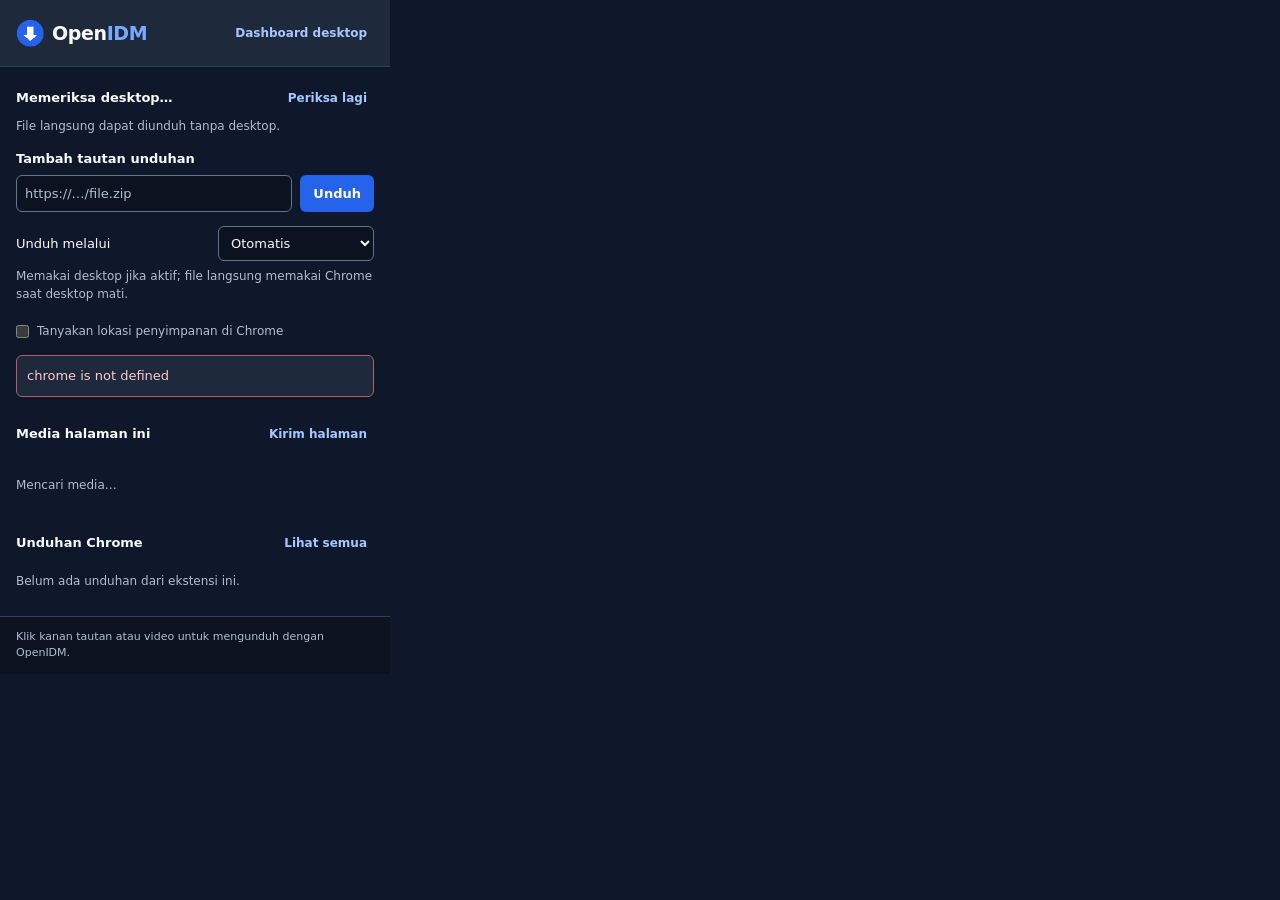
<file: browser-extension/popup.html>
<!DOCTYPE html>
<html lang="id">
<head>
  <meta charset="UTF-8">
  <meta name="viewport" content="width=device-width, initial-scale=1">
  <title>OpenIDM</title>
  <link rel="stylesheet" href="popup.css">
</head>
<body>
  <header>
    <div class="brand"><img src="icons/icon48.png" width="28" height="28" alt=""><h1>Open<span>IDM</span></h1></div>
    <button id="btn-open-dashboard" class="quiet">Dashboard desktop</button>
  </header>
  <main>
    <div class="connection"><span id="status-text" role="status">Memeriksa desktop…</span><button id="btn-refresh" class="quiet">Periksa lagi</button></div>
    <p id="connection-help" class="hint">File langsung dapat diunduh tanpa desktop.</p>
    <form id="download-form">
      <label for="download-url">Tambah tautan unduhan</label>
      <div class="input-row"><input id="download-url" type="url" placeholder="https://…/file.zip" required><button type="submit" id="btn-add">Unduh</button></div>
    </form>
    <div class="preferences">
      <label for="download-mode">Unduh melalui</label>
      <select id="download-mode"><option value="auto">Otomatis</option><option value="browser">Chrome</option><option value="core">OpenIDM Desktop</option></select>
    </div>
    <p id="mode-help" class="hint">Memakai desktop jika aktif; file langsung memakai Chrome saat desktop mati.</p>
    <label class="checkbox"><input type="checkbox" id="save-as">Tanyakan lokasi penyimpanan di Chrome</label>
    <p id="feedback" role="status" aria-live="polite" hidden></p>
    <section aria-labelledby="media-heading">
      <div class="section-header"><h2 id="media-heading">Media halaman ini <span id="media-count"></span></h2><button id="btn-page" class="quiet">Kirim halaman</button></div>
      <p id="page-title" class="page-title"></p>
      <div id="media-list" class="media-list" aria-live="polite"><p class="empty-state">Mencari media…</p></div>
    </section>
    <section aria-labelledby="downloads-heading">
      <div class="section-header"><h2 id="downloads-heading">Unduhan Chrome</h2><button id="btn-downloads" class="quiet">Lihat semua</button></div>
      <div id="downloads-list"><p class="empty-state">Belum ada unduhan dari ekstensi ini.</p></div>
    </section>
  </main>
  <footer>Klik kanan tautan atau video untuk mengunduh dengan OpenIDM.</footer>
  <script src="shared.js"></script>
  <script src="popup.js"></script>
</body>
</html>
</file>
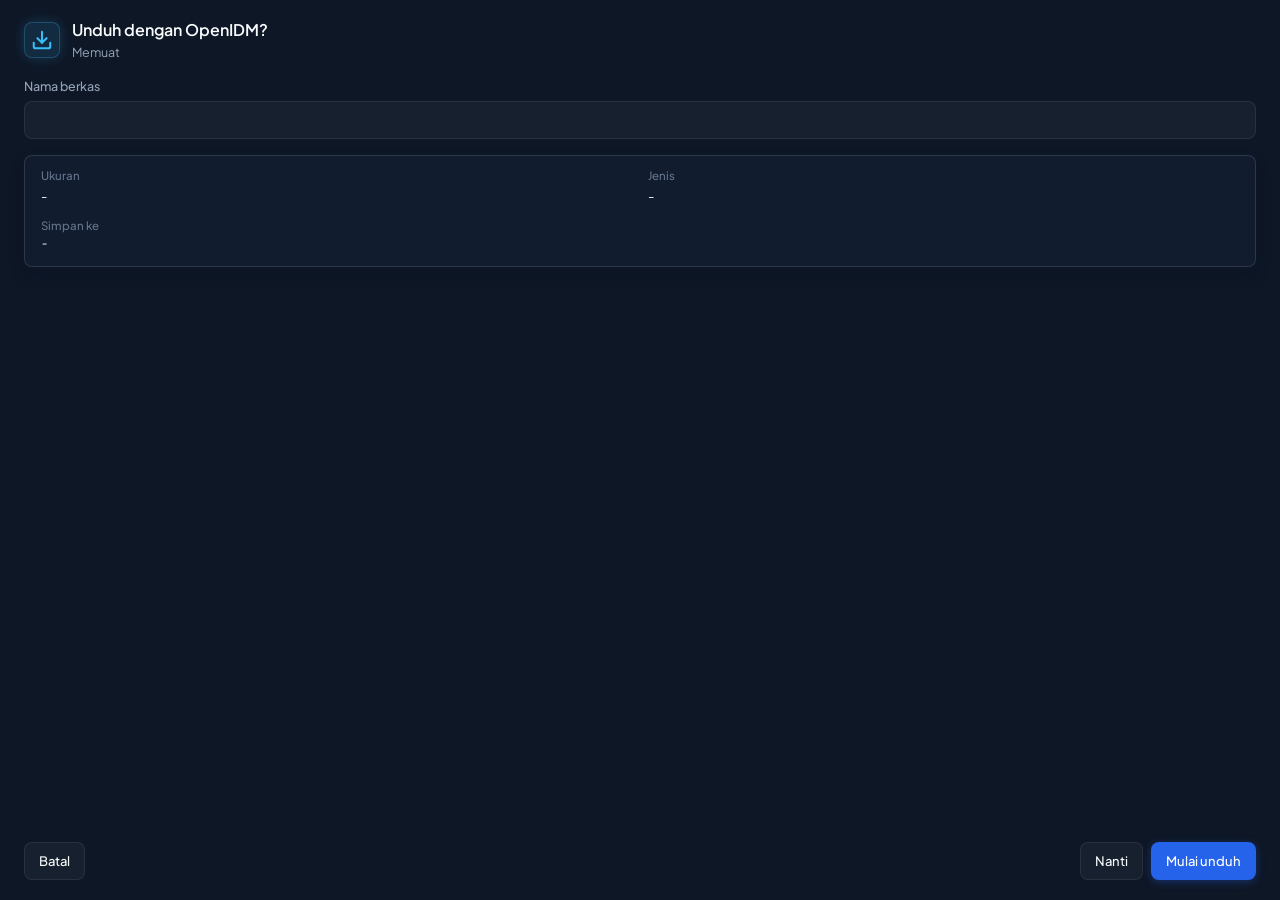
<file: ui/confirm.html>
<!DOCTYPE html>
<html lang="id">
<head>
  <meta charset="UTF-8">
  <meta name="viewport" content="width=device-width, initial-scale=1.0">
  <title>OpenIDM - Unduhan baru</title>
  <link rel="preconnect" href="https://fonts.googleapis.com">
  <link rel="preconnect" href="https://fonts.gstatic.com">
  <link href="https://fonts.googleapis.com/css2?family=Plus+Jakarta+Sans:wght@400;500;600;700&family=JetBrains+Mono:wght@400;500;600&display=swap" rel="stylesheet">
  <link rel="stylesheet" href="styles.css">
</head>
<body class="dark confirm-body">
  <main class="confirm-shell" aria-labelledby="confirm-title">
    <header class="confirm-head">
      <div class="brand-logo" aria-hidden="true">
        <svg viewBox="0 0 24 24" fill="none" stroke="currentColor" stroke-width="2.2" stroke-linecap="round" stroke-linejoin="round">
          <path d="M21 15v4a2 2 0 0 1-2 2H5a2 2 0 0 1-2-2v-4"></path>
          <polyline points="7 10 12 15 17 10"></polyline>
          <line x1="12" y1="15" x2="12" y2="3"></line>
        </svg>
      </div>
      <div>
        <h1 id="confirm-title">Unduh dengan OpenIDM?</h1>
        <p class="confirm-source" id="confirm-source">Memuat</p>
      </div>
    </header>

    <div class="form-group">
      <label for="confirm-filename">Nama berkas</label>
      <input type="text" id="confirm-filename" spellcheck="false" autocomplete="off" maxlength="180">
    </div>

    <dl class="confirm-facts">
      <div><dt>Ukuran</dt><dd id="confirm-size">-</dd></div>
      <div><dt>Jenis</dt><dd id="confirm-category">-</dd></div>
      <div class="wide"><dt>Simpan ke</dt><dd id="confirm-dir" class="mono">-</dd></div>
    </dl>

    <p class="field-error hidden" id="confirm-error" role="alert"></p>

    <footer class="confirm-actions">
      <button type="button" class="btn btn-secondary" id="confirm-cancel" title="Biarkan browser yang mengunduh">Batal</button>
      <span class="footer-spacer"></span>
      <button type="button" class="btn btn-secondary" id="confirm-later" title="Simpan ke daftar, unduh nanti">Nanti</button>
      <button type="button" class="btn btn-primary" id="confirm-start">Mulai unduh</button>
    </footer>
  </main>
  <script src="confirm.js"></script>
</body>
</html>
</file>
<file: browser-extension/popup.css>
:root { color-scheme: dark; --bg: #0f172a; --surface: #1e293b; --line: #334155; --text: #f8fafc; --muted: #b0bfd0; --blue: #2563eb; }
* { box-sizing: border-box; }
body { margin: 0; width: 390px; font: 13px/1.5 "Segoe UI", system-ui, sans-serif; color: var(--text); background: var(--bg); }
header { display: flex; align-items: center; justify-content: space-between; padding: 16px; background: var(--surface); border-bottom: 1px solid var(--line); }
.brand { display: flex; align-items: center; gap: 8px; }
h1 { margin: 0; font-size: 19px; letter-spacing: -.02em; }
h1 span { color: #78aaff; }
main { padding: 14px 16px; }
button, input, select { font: inherit; }
button { min-height: 34px; padding: 6px 12px; border: 1px solid transparent; border-radius: 6px; background: var(--blue); color: #fff; font-weight: 600; cursor: pointer; }
button:hover { background: #1d4ed8; }
button:disabled { opacity: .6; cursor: default; }
button.quiet { color: #a6c8ff; background: transparent; padding: 4px 6px; font-size: 12px; }
button.quiet:hover { background: #283750; color: #fff; }
:focus-visible { outline: 2px solid #93c5fd; outline-offset: 3px; }
::selection { background: #2563eb; color: #fff; }
input, select { color: var(--text); background: #0b1220; border: 1px solid #64748b; border-radius: 6px; padding: 8px; min-width: 0; caret-color: #93c5fd; }
input::placeholder { color: var(--muted); }
input[type=checkbox] { accent-color: var(--blue); margin: 0; }
.connection { display: flex; justify-content: space-between; align-items: center; gap: 8px; }
#status-text { font-weight: 600; }
#status-text.online { color: #6ee7b7; }
#status-text.offline { color: #fcd38b; }
.hint { margin: 2px 0 14px; color: var(--muted); font-size: 12px; }
form > label { display: block; margin-bottom: 6px; font-weight: 600; }
.input-row { display: flex; gap: 8px; }
.input-row input { flex: 1; width: 0; }
.preferences { display: flex; align-items: center; justify-content: space-between; gap: 12px; margin: 14px 0 6px; }
.preferences select { max-width: 210px; }
.checkbox { display: flex; align-items: center; gap: 8px; color: var(--muted); font-size: 12px; min-height: 28px; cursor: pointer; }
#feedback { margin: 10px 0 0; padding: 10px; background: var(--surface); border: 1px solid var(--line); border-radius: 6px; overflow-wrap: anywhere; }
#feedback.error { color: #fecaca; border-color: #b65b64; }
section { margin-top: 20px; }
.section-header { display: flex; align-items: center; justify-content: space-between; gap: 8px; }
h2 { font-size: 13px; margin: 0; font-weight: 600; }
#media-count { color: var(--muted); font-variant-numeric: tabular-nums; }
.page-title { color: var(--muted); font-size: 12px; margin: 3px 0 10px; overflow: hidden; text-overflow: ellipsis; white-space: nowrap; }
.media-list { max-height: 230px; overflow-y: auto; scrollbar-color: #64748b var(--bg); scrollbar-width: thin; }
.media-card, .download-item { padding: 10px 0; border-bottom: 1px solid var(--line); }
.media-card:first-child { padding-top: 0; }
.media-card-top { display: flex; justify-content: space-between; align-items: center; gap: 8px; }
.media-badge { font-size: 10px; font-weight: 700; color: #a6c8ff; letter-spacing: .04em; }
.media-size, .download-detail { font-size: 12px; color: var(--muted); font-variant-numeric: tabular-nums; }
.media-url, .download-name { font-size: 12px; overflow: hidden; text-overflow: ellipsis; white-space: nowrap; margin: 5px 0 8px; }
.media-card button { width: 100%; }
.download-row { display: flex; align-items: center; justify-content: space-between; gap: 10px; }
.download-item { min-width: 0; }
.download-name { margin: 0 0 3px; }
progress { width: 100%; height: 5px; accent-color: #60a5fa; }
.empty-state { margin: 0; padding: 12px 0; color: var(--muted); font-size: 12px; }
footer { padding: 12px 16px; color: var(--muted); background: #0b1220; font-size: 11px; border-top: 1px solid var(--line); }
@media (prefers-reduced-motion: no-preference) { button { transition: background-color .15s ease; } }
</file>
<file: ui/styles.css>
/* ==========================================================================
   OpenIDM Desktop Application — High Precision Dark Glassmorphism Design System
   ========================================================================== */

:root {
  --c-bg: #090D16;
  --c-bg-gradient: radial-gradient(circle at 10% 20%, rgba(30, 58, 138, 0.18) 0%, transparent 45%),
                   radial-gradient(circle at 90% 85%, rgba(15, 23, 42, 0.8) 0%, #090D16 75%);
  --c-surface: #0E1726;
  --c-surface-elevated: #111C2E;
  --c-surface-hover: #17243B;
  --c-surface-active: #1E2D4A;
  --c-border: rgba(255, 255, 255, 0.08);
  --c-border-hover: rgba(255, 255, 255, 0.16);
  --c-border-strong: rgba(148, 163, 184, 0.2);

  --c-primary: #2563EB;
  --c-primary-hover: #1D4ED8;
  --c-primary-glow: rgba(37, 99, 235, 0.35);

  --c-accent: #38BDF8;
  --c-success: #34D399;
  --c-success-bg: rgba(52, 211, 153, 0.12);
  --c-success-border: rgba(52, 211, 153, 0.24);

  --c-warning: #FBBF24;
  --c-warning-bg: rgba(251, 191, 36, 0.12);

  --c-danger: #F87171;
  --c-danger-bg: rgba(248, 113, 113, 0.12);

  --c-text-primary: #F8FAFC;
  --c-text-secondary: #94A3B8;
  --c-text-muted: #64748B;

  --font-sans: 'Plus Jakarta Sans', system-ui, -apple-system, sans-serif;
  --font-mono: 'JetBrains Mono', Consolas, monospace;

  --shadow-card: 0 8px 16px -2px rgba(15, 23, 42, 0.32), 0 4px 6px -2px rgba(15, 23, 42, 0.2);
  --shadow-elevated: 0 12px 24px -4px rgba(15, 23, 42, 0.45), 0 6px 12px -2px rgba(15, 23, 42, 0.3);
  --shadow-glow-blue: 0 0 20px -3px rgba(37, 99, 235, 0.4);

  --r-sm: 6px;
  --r-md: 8px;
  --r-lg: 12px;
  --r-full: 9999px;
  --transition: all 0.18s ease-out;
}

* {
  box-sizing: border-box;
  margin: 0;
  padding: 0;
  user-select: none;
}

body {
  font-family: var(--font-sans);
  font-size: 13.5px;
  line-height: 1.45;
  background: var(--c-bg);
  background-image: var(--c-bg-gradient);
  background-attachment: fixed;
  color: var(--c-text-primary);
  height: 100vh;
  overflow: hidden;
  -webkit-font-smoothing: antialiased;
}

input, button, select, textarea {
  font-family: inherit;
  font-size: inherit;
  color: inherit;
}

.hidden { display: none !important; }

/* Custom Scrollbar */
::-webkit-scrollbar {
  width: 6px;
  height: 6px;
}
::-webkit-scrollbar-track {
  background: transparent;
}
::-webkit-scrollbar-thumb {
  background: rgba(255, 255, 255, 0.12);
  border-radius: 4px;
}
::-webkit-scrollbar-thumb:hover {
  background: rgba(255, 255, 255, 0.22);
}

/* ==========================================================================
   Window Shell & Header (Title Bar)
   ========================================================================== */
.window-shell {
  display: flex;
  flex-direction: column;
  height: 100vh;
  overflow: hidden;
  background: transparent;
}

.app-header {
  height: 64px;
  display: flex;
  align-items: center;
  justify-content: space-between;
  padding: 0 18px;
  background: rgba(11, 17, 30, 0.95);
  backdrop-filter: blur(12px);
  border-bottom: 1px solid var(--c-border);
  flex-shrink: 0;
  -webkit-app-region: drag; /* Allows moving window if supported */
  gap: 20px;
}

.header-left, .header-right { flex-shrink: 0; }
.header-center { flex: 1; min-width: 0; justify-content: center; }

.header-left, .header-center, .header-right {
  display: flex;
  align-items: center;
  -webkit-app-region: no-drag;
}

/* Brand */
.brand {
  display: flex;
  align-items: center;
  gap: 12px;
}

.brand-logo {
  width: 36px;
  height: 36px;
  border-radius: var(--r-md);
  background: rgba(56, 189, 248, 0.12);
  border: 1px solid rgba(56, 189, 248, 0.25);
  display: flex;
  align-items: center;
  justify-content: center;
  color: var(--c-accent);
  box-shadow: 0 0 14px -2px rgba(56, 189, 248, 0.3);
}

.brand-logo svg {
  width: 22px;
  height: 22px;
}

.brand-info {
  display: flex;
  flex-direction: column;
}

.brand-title-row {
  display: flex;
  align-items: center;
  gap: 6px;
}

.brand-title {
  font-size: 16px;
  font-weight: 700;
  letter-spacing: -0.02em;
  color: #FFFFFF;
}

.version-badge {
  font-size: 10px;
  font-weight: 600;
  font-family: var(--font-mono);
  color: var(--c-accent);
  background: rgba(56, 189, 248, 0.14);
  padding: 1px 6px;
  border-radius: 4px;
  border: 1px solid rgba(56, 189, 248, 0.2);
}

.brand-subtitle {
  font-size: 11px;
  color: var(--c-text-secondary);
  font-weight: 400;
}

/* Search Box */
.search-container {
  position: relative;
  width: 100%;
  max-width: 380px;
  min-width: 0;
  display: flex;
  align-items: center;
}

.search-icon {
  position: absolute;
  left: 14px;
  width: 16px;
  height: 16px;
  color: var(--c-text-muted);
  pointer-events: none;
}

.search-container input[type="text"] {
  width: 100%;
  height: 38px;
  background: rgba(255, 255, 255, 0.04);
  border: 1px solid var(--c-border);
  border-radius: var(--r-md);
  padding: 0 14px 0 40px;
  font-size: 13px;
  color: var(--c-text-primary);
  transition: var(--transition);
}

.search-container input::placeholder {
  color: var(--c-text-muted);
}

.search-container input:focus {
  outline: none;
  background: rgba(255, 255, 255, 0.07);
  border-color: rgba(56, 189, 248, 0.4);
  box-shadow: 0 0 0 3px rgba(56, 189, 248, 0.12);
}

/* Header Right: View Switcher & Window Controls */
.header-right {
  gap: 16px;
}

.view-mode-group {
  display: flex;
  align-items: center;
  background: rgba(255, 255, 255, 0.04);
  border: 1px solid var(--c-border);
  border-radius: var(--r-sm);
  padding: 2px;
}

.btn-view {
  width: 32px;
  height: 30px;
  display: flex;
  align-items: center;
  justify-content: center;
  background: transparent;
  border: none;
  color: var(--c-text-muted);
  border-radius: 4px;
  cursor: pointer;
  transition: var(--transition);
}

.btn-view svg {
  width: 16px;
  height: 16px;
}

.btn-view:hover {
  color: var(--c-text-primary);
  background: rgba(255, 255, 255, 0.06);
}

.btn-view.active {
  color: var(--c-text-primary);
  background: rgba(255, 255, 255, 0.12);
}

.window-controls {
  display: flex;
  align-items: center;
  gap: 6px;
}

.win-btn {
  width: 32px;
  height: 32px;
  display: flex;
  align-items: center;
  justify-content: center;
  background: transparent;
  border: none;
  color: var(--c-text-secondary);
  border-radius: 6px;
  cursor: pointer;
  transition: var(--transition);
}

.win-btn svg {
  width: 14px;
  height: 14px;
}

.win-btn:hover {
  background: rgba(255, 255, 255, 0.08);
  color: #FFFFFF;
}

.win-btn.win-close:hover {
  background: #E11D48;
  color: #FFFFFF;
}

/* ==========================================================================
   Action Toolbar
   ========================================================================== */
.action-toolbar {
  min-height: 56px;
  height: auto;
  display: flex;
  align-items: center;
  justify-content: space-between;
  padding: 10px 18px;
  gap: 12px;
  flex-wrap: wrap;
  background: rgba(14, 23, 38, 0.6);
  border-bottom: 1px solid var(--c-border);
  flex-shrink: 0;
}

.toolbar-left, .toolbar-right {
  display: flex;
  align-items: center;
  gap: 10px;
  flex-wrap: wrap;
}

.toolbar-right { margin-left: auto; }
.toolbar-left > .btn, .toolbar-right > .btn { flex-shrink: 0; }

/* Buttons */
.btn {
  display: inline-flex;
  align-items: center;
  gap: 8px;
  padding: 0 14px;
  height: 36px;
  border-radius: var(--r-md);
  font-size: 13px;
  font-weight: 500;
  cursor: pointer;
  border: 1px solid transparent;
  transition: var(--transition);
  white-space: nowrap;
}

.btn svg {
  width: 15px;
  height: 15px;
}

.btn-primary {
  background: var(--c-primary);
  color: #FFFFFF;
  box-shadow: 0 2px 8px rgba(37, 99, 235, 0.35);
}

.btn-primary:hover:not(:disabled) {
  background: var(--c-primary-hover);
  transform: translateY(-1px);
  box-shadow: var(--shadow-glow-blue);
}

.btn-secondary {
  background: rgba(255, 255, 255, 0.04);
  color: var(--c-text-primary);
  border-color: var(--c-border);
}

.btn-secondary:hover:not(:disabled) {
  background: rgba(255, 255, 255, 0.08);
  border-color: var(--c-border-hover);
}

.btn-action {
  background: rgba(255, 255, 255, 0.04);
  color: var(--c-text-primary);
  border-color: var(--c-border);
}

.btn-action:hover:not(:disabled) {
  background: rgba(255, 255, 255, 0.08);
  border-color: var(--c-border-hover);
}

.btn-action:disabled {
  opacity: 0.4;
  cursor: not-allowed;
}

.btn-icon-only {
  padding: 0;
  width: 36px;
  height: 36px;
  justify-content: center;
}

/* Engine Status Pill */
.engine-status-pill {
  display: flex;
  align-items: center;
  gap: 10px;
  padding: 5px 14px;
  background: rgba(17, 28, 46, 0.8);
  border: 1px solid var(--c-success-border);
  border-radius: var(--r-full);
}

.status-pulse-dot {
  width: 8px;
  height: 8px;
  border-radius: 50%;
  background: var(--c-success);
  box-shadow: 0 0 10px var(--c-success);
  display: inline-block;
  animation: pulse 2.2s infinite ease-in-out;
}

@keyframes pulse {
  0% { transform: scale(0.95); opacity: 0.8; }
  50% { transform: scale(1.2); opacity: 1; }
  100% { transform: scale(0.95); opacity: 0.8; }
}

.engine-status-text {
  display: flex;
  flex-direction: column;
}

.engine-title {
  font-size: 11.5px;
  font-weight: 600;
  color: #F1F5F9;
  line-height: 1.2;
}

.engine-subtitle {
  font-size: 10px;
  color: var(--c-text-secondary);
  line-height: 1.2;
}

/* ==========================================================================
   Workspace Layout (Sidebar + Main Content)
   ========================================================================== */
.workspace-layout {
  display: flex;
  flex: 1;
  overflow: hidden;
  min-height: 0;
}

/* Left Sidebar */
.sidebar {
  width: 230px;
  background: rgba(11, 17, 30, 0.7);
  border-right: 1px solid var(--c-border);
  display: flex;
  flex-direction: column;
  flex-shrink: 0;
}

.sidebar-scrollable {
  flex: 1;
  min-height: 0;
  overflow-y: auto;
  padding: 14px 12px;
  display: flex;
  flex-direction: column;
  gap: 16px;
}

.nav-list {
  list-style: none;
  display: flex;
  flex-direction: column;
  gap: 3px;
}

.nav-item {
  display: flex;
  align-items: center;
  padding: 8px 12px;
  border-radius: var(--r-md);
  color: var(--c-text-secondary);
  cursor: pointer;
  transition: var(--transition);
  font-weight: 500;
  font-size: 13px;
}

.nav-item-icon {
  flex-shrink: 0;
  width: 20px;
  height: 20px;
  display: flex;
  align-items: center;
  justify-content: center;
  margin-right: 10px;
  color: inherit;
}

.nav-item-icon svg {
  width: 17px;
  height: 17px;
}

.nav-item-label {
  flex: 1;
  min-width: 0;
  overflow-wrap: anywhere;
}

.nav-badge {
  flex-shrink: 0;
  margin-left: 8px;
  font-size: 11px;
  font-weight: 600;
  font-family: var(--font-mono);
  padding: 1px 7px;
  border-radius: var(--r-full);
  background: rgba(255, 255, 255, 0.06);
  color: var(--c-text-secondary);
}

.nav-item:hover {
  background: rgba(255, 255, 255, 0.04);
  color: var(--c-text-primary);
}

.nav-item.active {
  background: var(--c-primary);
  color: #FFFFFF;
  box-shadow: 0 4px 12px rgba(37, 99, 235, 0.35);
}

.nav-item.active .nav-badge {
  background: rgba(255, 255, 255, 0.22);
  color: #FFFFFF;
}

.nav-section-header {
  font-size: 11px;
  font-weight: 700;
  letter-spacing: 0.08em;
  color: var(--c-text-muted);
  padding: 8px 12px 2px;
  text-transform: uppercase;
}

/* Storage Card */
.storage-card {
  margin-top: auto;
  background: rgba(255, 255, 255, 0.03);
  border: 1px solid var(--c-border);
  border-radius: var(--r-lg);
  padding: 12px 14px;
  box-shadow: 0 4px 12px rgba(0, 0, 0, 0.25);
}

.storage-card-header {
  display: flex;
  align-items: center;
  gap: 10px;
  margin-bottom: 6px;
}

.storage-icon-box {
  width: 26px;
  height: 26px;
  border-radius: var(--r-sm);
  background: rgba(56, 189, 248, 0.12);
  color: var(--c-accent);
  display: flex;
  align-items: center;
  justify-content: center;
}

.storage-icon-box svg {
  width: 15px;
  height: 15px;
}

.storage-title-area {
  flex: 1;
  display: flex;
  justify-content: space-between;
  align-items: center;
  flex-wrap: wrap;
  gap: 4px 8px;
}

.storage-title {
  font-size: 12.5px;
  font-weight: 600;
  color: var(--c-text-primary);
}

.storage-percent {
  font-size: 12px;
  font-weight: 600;
  font-family: var(--font-mono);
  color: var(--c-accent);
}

.storage-meta {
  font-size: 11px;
  color: var(--c-text-muted);
  font-family: var(--font-mono);
  margin-bottom: 8px;
}

.storage-bar-track {
  width: 100%;
  height: 6px;
  border-radius: var(--r-full);
  background: rgba(255, 255, 255, 0.08);
  overflow: hidden;
}

.storage-bar-fill {
  height: 100%;
  border-radius: var(--r-full);
  background: linear-gradient(90deg, #2563EB, #38BDF8);
  transition: width 0.3s ease;
}

/* Sidebar Bottom */
.sidebar-bottom {
  padding: 10px 12px;
  border-top: 1px solid var(--c-border);
  display: flex;
  flex-direction: column;
  gap: 2px;
}

/* ==========================================================================
   Main Content Area (Downloads Table)
   ========================================================================== */
.main-content {
  flex: 1;
  min-width: 0;
  min-height: 0;
  padding: 16px 20px;
  overflow-y: auto;
  display: flex;
  flex-direction: column;
}

/* Maintenance v2 Table Shadow Container */
.table-container {
  background: rgba(14, 23, 38, 0.85);
  backdrop-filter: blur(16px);
  border: 1px solid var(--c-border);
  border-radius: var(--r-lg);
  box-shadow: 0 8px 16px -2px rgba(15, 23, 42, 0.35), 0 4px 6px -2px rgba(15, 23, 42, 0.2);
  overflow: hidden;
  display: flex;
  flex-direction: column;
  min-height: 250px;
  flex-shrink: 0;
}

.downloads-table {
  width: 100%;
  table-layout: fixed;
  border-collapse: collapse;
  text-align: left;
}

.column-select { width: 44px; text-align: center; }
.column-size { width: 88px; }
.column-progress { width: 136px; }
.column-speed { width: 100px; }
.column-eta { width: 86px; }
.column-status { width: 126px; }
.downloads-table .column-actions { width: 128px; text-align: right; padding-right: 18px; }

.downloads-table thead {
  background: rgba(17, 28, 46, 0.8);
  border-bottom: 1px solid var(--c-border);
}

.downloads-table th {
  padding: 12px 14px;
  font-size: 12px;
  font-weight: 600;
  color: var(--c-text-secondary);
  white-space: nowrap;
}

.downloads-table tbody tr {
  border-bottom: 1px solid rgba(255, 255, 255, 0.04);
  transition: var(--transition);
}

.downloads-table tbody tr:hover {
  background: rgba(255, 255, 255, 0.03);
}

.downloads-table tbody tr.row-selected {
  background: rgba(37, 99, 235, 0.08);
  border-bottom-color: rgba(37, 99, 235, 0.25);
}

.downloads-table td {
  padding: 12px 14px;
  font-size: 13px;
  vertical-align: middle;
}

/* Custom Checkbox */
.custom-checkbox {
  appearance: none;
  width: 16px;
  height: 16px;
  border-radius: 4px;
  background: rgba(255, 255, 255, 0.06);
  border: 1.5px solid rgba(148, 163, 184, 0.4);
  cursor: pointer;
  display: inline-flex;
  align-items: center;
  justify-content: center;
  position: relative;
  transition: var(--transition);
}

.custom-checkbox:hover {
  border-color: var(--c-accent);
}

.custom-checkbox:checked {
  background: var(--c-primary);
  border-color: var(--c-primary);
}

.custom-checkbox:checked::after {
  content: "";
  width: 4px;
  height: 8px;
  border: solid #FFFFFF;
  border-width: 0 2px 2px 0;
  transform: rotate(45deg);
  position: absolute;
  top: 1px;
}

/* File Info Cell */
.file-cell {
  min-width: 0;
  display: flex;
  align-items: center;
  gap: 12px;
}

.file-thumb-wrap {
  width: 46px;
  height: 30px;
  border-radius: var(--r-sm);
  overflow: hidden;
  background: rgba(255, 255, 255, 0.05);
  border: 1px solid rgba(255, 255, 255, 0.08);
  display: flex;
  align-items: center;
  justify-content: center;
  flex-shrink: 0;
}

.file-thumb-wrap img {
  width: 100%;
  height: 100%;
  object-fit: cover;
}

.file-icon-placeholder {
  color: var(--c-accent);
  display: flex;
  align-items: center;
  justify-content: center;
}

.file-icon-placeholder svg {
  width: 18px;
  height: 18px;
}

.file-meta-col {
  display: flex;
  flex-direction: column;
  min-width: 0;
}

.file-title {
  font-weight: 600;
  color: var(--c-text-primary);
  white-space: normal;
  overflow-wrap: anywhere;
  line-height: 1.5;
  font-size: 13.5px;
}

.file-subtitle {
  font-size: 11.5px;
  color: var(--c-text-secondary);
  margin-top: 1px;
}

/* Number Cells */
.cell-num {
  font-family: var(--font-mono);
  font-size: 12.5px;
  color: #CBD5E1;
  white-space: nowrap;
}

/* Progress Bar Cell */
.progress-col {
  display: flex;
  align-items: center;
  gap: 12px;
}

.progress-track {
  flex: 1;
  height: 7px;
  border-radius: var(--r-full);
  background: rgba(255, 255, 255, 0.08);
  overflow: hidden;
}

.progress-fill {
  height: 100%;
  border-radius: var(--r-full);
  background: var(--c-success);
  transition: width 0.25s ease;
}

.progress-fill.downloading {
  background: linear-gradient(90deg, #10B981, #34D399);
}

.progress-fill.paused {
  background: var(--c-warning);
}

.progress-fill.error {
  background: var(--c-danger);
}

.progress-text {
  font-family: var(--font-mono);
  font-size: 12px;
  font-weight: 500;
  color: #CBD5E1;
  width: 38px;
  text-align: right;
  flex-shrink: 0;
}

/* Status Badges */
.status-pill {
  display: inline-flex;
  align-items: center;
  gap: 6px;
  padding: 3px 10px;
  border-radius: var(--r-full);
  font-size: 12px;
  font-weight: 600;
  white-space: nowrap;
}

.status-pill.completed {
  background: var(--c-success-bg);
  color: var(--c-success);
  border: 1px solid var(--c-success-border);
}

.status-pill.downloading {
  background: rgba(56, 189, 248, 0.12);
  color: var(--c-accent);
  border: 1px solid rgba(56, 189, 248, 0.25);
}

.status-pill.paused {
  background: var(--c-warning-bg);
  color: var(--c-warning);
  border: 1px solid rgba(251, 191, 36, 0.25);
}

.status-pill.error {
  background: var(--c-danger-bg);
  color: var(--c-danger);
  border: 1px solid rgba(248, 113, 113, 0.25);
  cursor: pointer;
}

/* Row Action Buttons */
.row-actions-group {
  display: flex;
  align-items: center;
  justify-content: flex-end;
  gap: 4px;
}

.row-act-btn {
  width: 30px;
  height: 30px;
  border-radius: var(--r-sm);
  background: transparent;
  border: none;
  color: var(--c-text-secondary);
  display: flex;
  align-items: center;
  justify-content: center;
  cursor: pointer;
  transition: var(--transition);
}

.row-act-btn svg {
  width: 15px;
  height: 15px;
}

.row-act-btn:hover {
  background: rgba(255, 255, 255, 0.08);
  color: #FFFFFF;
}

.row-act-btn.delete-act:hover {
  color: var(--c-danger);
  background: var(--c-danger-bg);
}

/* ==========================================================================
   Empty State
   ========================================================================== */
.empty-state {
  display: flex;
  flex-direction: column;
  align-items: center;
  justify-content: center;
  padding: 60px 20px;
  text-align: center;
}

.empty-icon-wrap {
  width: 64px;
  height: 64px;
  border-radius: 50%;
  background: rgba(255, 255, 255, 0.04);
  border: 1px solid var(--c-border);
  display: flex;
  align-items: center;
  justify-content: center;
  color: var(--c-text-muted);
  margin-bottom: 16px;
}

.empty-icon-wrap svg {
  width: 30px;
  height: 30px;
}

.empty-state h3 {
  font-size: 17px;
  font-weight: 600;
  color: #FFFFFF;
  margin-bottom: 6px;
}

.empty-state p {
  font-size: 13.5px;
  color: var(--c-text-secondary);
  max-width: 380px;
  margin-bottom: 20px;
}

/* ==========================================================================
   Bottom Status Bar
   ========================================================================== */
.app-statusbar {
  height: 40px;
  background: rgba(11, 17, 30, 0.95);
  border-top: 1px solid var(--c-border);
  display: flex;
  align-items: center;
  justify-content: space-between;
  padding: 0 18px;
  flex-shrink: 0;
  font-size: 12px;
  color: var(--c-text-secondary);
}

.statusbar-left, .statusbar-right {
  display: flex;
  align-items: center;
  gap: 16px;
}

.stat-badge {
  display: flex;
  align-items: center;
  gap: 6px;
}

.stat-badge svg {
  width: 14px;
  height: 14px;
  color: var(--c-text-muted);
}

.stat-badge strong {
  color: var(--c-text-primary);
  font-family: var(--font-mono);
}

.speed-meter {
  display: flex;
  align-items: center;
  gap: 6px;
  font-family: var(--font-mono);
}

.speed-arrow.down {
  color: var(--c-success);
  font-weight: 700;
}

.speed-arrow.up {
  color: var(--c-text-muted);
  font-weight: 700;
}

.speed-text {
  color: var(--c-text-primary);
}

/* ==========================================================================
   Modals
   ========================================================================== */
.modal-backdrop {
  position: fixed;
  inset: 0;
  background: rgba(0, 0, 0, 0.7);
  backdrop-filter: blur(8px);
  display: flex;
  align-items: center;
  justify-content: center;
  z-index: 1000;
  padding: 20px;
}

.modal-card {
  width: 100%;
  max-width: 540px;
  max-height: calc(100vh - 40px);
  background: #0E1726;
  border: 1px solid var(--c-border);
  border-radius: var(--r-lg);
  box-shadow: var(--shadow-elevated);
  overflow: hidden;
  display: flex;
  flex-direction: column;
}

.modal-header {
  flex-shrink: 0;
  padding: 16px 20px;
  display: flex;
  align-items: center;
  justify-content: space-between;
  border-bottom: 1px solid var(--c-border);
}

.modal-header-title {
  display: flex;
  align-items: center;
  gap: 10px;
  font-weight: 600;
  font-size: 15px;
  color: #FFFFFF;
}

.modal-header-title svg {
  width: 18px;
  height: 18px;
  color: var(--c-accent);
}

.btn-close {
  background: transparent;
  border: none;
  color: var(--c-text-secondary);
  cursor: pointer;
  padding: 4px;
  border-radius: 4px;
  display: flex;
}

.btn-close:hover {
  background: rgba(255, 255, 255, 0.08);
  color: #FFFFFF;
}

.btn-close svg {
  width: 18px;
  height: 18px;
}

.modal-body {
  min-height: 0;
  padding: 20px;
  display: flex;
  flex-direction: column;
  gap: 16px;
  max-height: 70vh;
  overflow-y: auto;
}

.modal-body > * { flex-shrink: 0; }

.form-group {
  display: flex;
  flex-direction: column;
  gap: 6px;
}

.form-group label {
  font-size: 12.5px;
  font-weight: 500;
  color: var(--c-text-secondary);
}

.input-with-button {
  display: flex;
  gap: 8px;
}

.input-with-button input {
  flex: 1;
  min-width: 0;
}

input[type="text"], select {
  height: 38px;
  background: rgba(255, 255, 255, 0.04);
  border: 1px solid var(--c-border);
  border-radius: var(--r-md);
  padding: 0 12px;
  font-size: 13px;
  color: var(--c-text-primary);
  transition: var(--transition);
}

input[type="text"]:focus, select:focus {
  outline: none;
  border-color: var(--c-primary);
  box-shadow: 0 0 0 3px rgba(37, 99, 235, 0.15);
}

select option {
  background: #0E1726;
  color: #FFFFFF;
}

.modal-footer {
  flex-shrink: 0;
  padding: 14px 20px;
  display: flex;
  align-items: center;
  justify-content: flex-end;
  gap: 10px;
  border-top: 1px solid var(--c-border);
  background: rgba(17, 28, 46, 0.4);
}

/* Video Preview Card */
.preview-card {
  display: flex;
  gap: 12px;
  padding: 12px;
  background: rgba(255, 255, 255, 0.03);
  border: 1px solid var(--c-border);
  border-radius: var(--r-md);
}

.preview-thumb {
  width: 110px;
  height: 65px;
  object-fit: cover;
  border-radius: var(--r-sm);
}

.preview-meta h4 {
  overflow-wrap: anywhere;
  font-size: 13.5px;
  font-weight: 600;
  color: #FFFFFF;
  line-height: 1.3;
}

.preview-meta p {
  font-size: 12px;
  color: var(--c-text-secondary);
  margin-top: 4px;
}

/* GDrive Folder */
.gdrive-panel {
  background: rgba(255, 255, 255, 0.02);
  border: 1px solid var(--c-border);
  border-radius: var(--r-md);
  padding: 12px;
}

.gdrive-header {
  display: flex;
  justify-content: space-between;
  align-items: center;
  margin-bottom: 8px;
}

.gdrive-badge {
  display: inline-flex;
  align-items: center;
  gap: 6px;
  font-size: 11.5px;
  font-weight: 600;
  color: var(--c-accent);
}

.gdrive-count {
  font-size: 11.5px;
  color: var(--c-text-muted);
}

.gdrive-actions-row {
  display: flex;
  align-items: center;
  gap: 8px;
  margin-bottom: 8px;
}

.btn-sm {
  height: 26px;
  padding: 0 8px;
  font-size: 11px;
}

.gdrive-tip {
  font-size: 11px;
  color: var(--c-text-muted);
  margin-left: auto;
}

.gdrive-files-list {
  max-height: 160px;
  overflow-y: auto;
  border: 1px solid rgba(255, 255, 255, 0.05);
  border-radius: var(--r-sm);
  background: rgba(0, 0, 0, 0.2);
  padding: 6px;
  display: flex;
  flex-direction: column;
  gap: 4px;
}

.gdrive-file-item {
  display: flex;
  align-items: center;
  gap: 8px;
  padding: 4px 6px;
  border-radius: 4px;
  font-size: 12px;
}

.gdrive-file-item:hover {
  background: rgba(255, 255, 255, 0.04);
}

.error-log {
  background: rgba(0, 0, 0, 0.35);
  border: 1px solid rgba(248, 113, 113, 0.2);
  border-radius: var(--r-md);
  padding: 12px;
  font-family: var(--font-mono);
  font-size: 12px;
  color: var(--c-danger);
  max-height: 180px;
  overflow-y: auto;
  white-space: pre-wrap;
}

/* A restored desktop window keeps every field and action in the viewport. */
@media (max-width: 1240px) {
  .downloads-table,
  .downloads-table thead,
  .downloads-table tbody { display: block; }

  .downloads-table tr {
    display: grid;
    grid-template-columns: 28px minmax(0, 1fr) minmax(0, 1fr) 122px;
    gap: 12px;
    padding: 14px;
    align-items: start;
  }

  .downloads-table thead tr { align-items: center; }
  .downloads-table th,
  .downloads-table td,
  .downloads-table .column-actions { width: auto; min-width: 0; padding: 0; }

  .downloads-table th:first-child { grid-column: 1; }
  .downloads-table th:nth-child(2) { grid-column: 2 / 4; }
  .downloads-table th:last-child { grid-column: 4; padding-right: 6px; }
  .downloads-table th:nth-child(n+3):nth-child(-n+7) { display: none; }

  .downloads-table tbody tr {
    grid-template-areas:
      "select file file actions"
      ". size speed status"
      ". progress progress eta";
    row-gap: 14px;
  }

  .downloads-table td:first-child { grid-area: select; padding-top: 6px; }
  .downloads-table td:nth-child(2) { grid-area: file; }
  .downloads-table td:nth-child(3) { grid-area: size; }
  .downloads-table td:nth-child(4) { grid-area: progress; }
  .downloads-table td:nth-child(5) { grid-area: speed; }
  .downloads-table td:nth-child(6) { grid-area: eta; }
  .downloads-table td:nth-child(7) { grid-area: status; }
  .downloads-table td:last-child { grid-area: actions; }

  .downloads-table td[data-label]::before {
    content: attr(data-label);
    display: block;
    margin-bottom: 5px;
    color: var(--c-text-secondary);
    font-size: 11.5px;
    font-weight: 500;
    line-height: 1.4;
  }

  .file-cell { align-items: flex-start; }
  .file-thumb-wrap { margin-top: 3px; }
  .status-pill { max-width: 100%; }
}

@media (max-width: 1000px) {
  .app-header { gap: 16px; }
  .toolbar-left, .toolbar-right { gap: 6px; }
  .action-toolbar .btn:not(.btn-icon-only) { padding-inline: 10px; }
  .sidebar { width: 214px; }
  .nav-item { padding-inline: 10px; }
  .main-content { padding: 14px; }
  .app-statusbar { gap: 12px; }
  .statusbar-left, .statusbar-right { gap: 12px; }
}

/* ---- Settings dialog & shared control states (desktop app) ---- */
.btn:focus-visible,
.btn-close:focus-visible,
.win-btn:focus-visible,
.row-act-btn:focus-visible,
.custom-checkbox:focus-visible {
  outline: 2px solid var(--c-accent);
  outline-offset: 2px;
}

.btn:active:not(:disabled) {
  transform: translateY(0);
  filter: brightness(0.92);
}

.btn:disabled {
  opacity: 0.5;
  cursor: not-allowed;
}

.btn[aria-busy="true"] {
  cursor: progress;
}

.field-hint {
  font-size: 12px;
  line-height: 1.5;
  color: var(--c-text-muted);
}

.field-hint code {
  font-family: var(--font-mono);
  font-size: 11.5px;
  color: var(--c-text-secondary);
}

.field-error {
  padding: 10px 12px;
  border: 1px solid rgba(248, 113, 113, 0.32);
  border-radius: var(--r-md);
  background: var(--c-danger-bg);
  color: #FECACA;
  font-size: 12.5px;
  line-height: 1.5;
}

.switch-row {
  display: flex;
  align-items: flex-start;
  gap: 12px;
  min-height: 44px;
  padding: 10px 12px;
  border: 1px solid var(--c-border);
  border-radius: var(--r-md);
  background: rgba(255, 255, 255, 0.02);
  cursor: pointer;
  transition: var(--transition);
}

.switch-row:hover {
  border-color: var(--c-border-hover);
  background: rgba(255, 255, 255, 0.04);
}

.switch-row .custom-checkbox {
  flex-shrink: 0;
  margin-top: 2px;
}

.switch-title {
  display: block;
  font-size: 13px;
  font-weight: 500;
  color: var(--c-text-primary);
}

.switch-desc {
  display: block;
  margin-top: 2px;
  font-size: 12px;
  line-height: 1.5;
  color: var(--c-text-muted);
}

.integration-box {
  display: flex;
  flex-direction: column;
  gap: 8px;
  padding: 12px;
  border: 1px solid var(--c-border-strong);
  border-radius: var(--r-md);
  background: var(--c-surface-elevated);
  box-shadow: var(--shadow-card);
}

.integration-head,
.integration-row {
  display: flex;
  align-items: center;
  justify-content: space-between;
  gap: 12px;
}

.integration-row {
  font-size: 13px;
  color: var(--c-text-secondary);
}

.integration-state {
  padding: 2px 10px;
  border-radius: var(--r-full);
  border: 1px solid var(--c-border);
  font-size: 12px;
  font-weight: 500;
  color: var(--c-text-muted);
}

.integration-state.ok {
  color: var(--c-success);
  background: var(--c-success-bg);
  border-color: var(--c-success-border);
}

.integration-state.warn {
  color: var(--c-warning);
  background: var(--c-warning-bg);
  border-color: rgba(251, 191, 36, 0.28);
}

.footer-spacer {
  flex: 1;
}

/* ---- Browser hand-off confirmation dialog ---- */
.confirm-body {
  overflow: hidden;
}

.confirm-shell {
  display: flex;
  flex-direction: column;
  gap: 16px;
  height: 100vh;
  padding: 20px 24px;
  background: var(--c-surface);
  color: var(--c-text-primary);
  font-family: var(--font-sans);
}

.confirm-head {
  display: flex;
  align-items: center;
  gap: 12px;
}

.confirm-head h1 {
  font-size: 16px;
  font-weight: 600;
  line-height: 1.3;
}

.confirm-source {
  margin-top: 2px;
  font-size: 12.5px;
  color: var(--c-text-secondary);
  overflow: hidden;
  text-overflow: ellipsis;
  white-space: nowrap;
  max-width: 380px;
}

.confirm-facts {
  display: grid;
  grid-template-columns: 1fr 1fr;
  gap: 12px 16px;
  padding: 12px 16px;
  border: 1px solid var(--c-border-strong);
  border-radius: var(--r-md);
  background: var(--c-surface-elevated);
  box-shadow: var(--shadow-card);
}

.confirm-facts .wide {
  grid-column: 1 / -1;
  min-width: 0;
}

.confirm-facts dt {
  font-size: 11.5px;
  font-weight: 500;
  color: var(--c-text-muted);
}

.confirm-facts dd {
  margin-top: 2px;
  font-size: 13px;
  color: var(--c-text-primary);
  overflow: hidden;
  text-overflow: ellipsis;
  white-space: nowrap;
}

.confirm-facts dd.mono {
  font-family: var(--font-mono);
  font-size: 12px;
}

.confirm-actions {
  display: flex;
  align-items: center;
  gap: 8px;
  margin-top: auto;
}

.confirm-actions .btn {
  min-height: 38px;
}

/* ---- Multi-connection segments (IDM-style) ---- */
.progress-track.segmented {
  position: relative;
  display: block;
  width: 100%;
  min-width: 0;
  padding: 0;
  border: 0;
  cursor: pointer;
  font: inherit;
}

button.progress-track.segmented {
  flex: 1;
  height: 9px;
}

.progress-track.segmented:hover {
  box-shadow: 0 0 0 2px rgba(56, 189, 248, 0.35);
}

.progress-track.segmented:focus-visible {
  outline: 2px solid var(--c-accent);
  outline-offset: 3px;
}

.progress-track.segmented.large {
  height: 14px;
  cursor: default;
  border-radius: var(--r-sm);
}

.seg-block {
  position: absolute;
  top: 0;
  bottom: 0;
  background: var(--c-success);
  border-right: 1px solid rgba(9, 13, 22, 0.85);
  transition: width 0.25s ease;
}

.seg-block.paused { background: var(--c-warning); }
.seg-block.error { background: var(--c-danger); }
.seg-block.downloading { background: #10B981; }
.seg-block.downloading.is-active { background: #34D399; }

.segment-card {
  max-width: 720px;
}

.segment-heading {
  display: flex;
  flex-direction: column;
  min-width: 0;
}

.segment-file {
  font-size: 12px;
  color: var(--c-text-secondary);
  overflow: hidden;
  text-overflow: ellipsis;
  white-space: nowrap;
  max-width: 520px;
}

.segment-summary {
  font-size: 13px;
  color: var(--c-text-primary);
}

.segment-map {
  padding: 12px;
  border: 1px solid var(--c-border-strong);
  border-radius: var(--r-md);
  background: var(--c-surface-elevated);
  box-shadow: var(--shadow-card);
}

.segment-table-wrap {
  max-height: 320px;
  overflow: auto;
  border: 1px solid var(--c-border-strong);
  border-radius: var(--r-md);
  background: var(--c-surface-elevated);
  box-shadow: var(--shadow-card);
}

.segment-table {
  width: 100%;
  border-collapse: collapse;
  font-size: 12.5px;
}

.segment-table th {
  position: sticky;
  top: 0;
  padding: 8px 12px;
  background: var(--c-surface-elevated);
  border-bottom: 1px solid var(--c-border);
  color: var(--c-text-muted);
  font-weight: 500;
  text-align: left;
}

.segment-table td {
  padding: 8px 12px;
  border-bottom: 1px solid rgba(255, 255, 255, 0.04);
  color: var(--c-text-secondary);
  vertical-align: middle;
}

.seg-row.active td {
  color: var(--c-text-primary);
}

.seg-progress {
  display: flex;
  align-items: center;
  gap: 10px;
  min-width: 200px;
}

.seg-progress .progress-track {
  height: 6px;
}

.seg-state {
  padding: 2px 8px;
  border-radius: var(--r-full);
  border: 1px solid var(--c-border);
  font-size: 11.5px;
  font-weight: 500;
  white-space: nowrap;
}

.seg-state.active {
  color: var(--c-success);
  background: var(--c-success-bg);
  border-color: var(--c-success-border);
}

.seg-state.done {
  color: var(--c-text-secondary);
}

.seg-state.waiting {
  color: var(--c-warning);
  background: var(--c-warning-bg);
  border-color: rgba(251, 191, 36, 0.28);
}

.segment-empty {
  display: flex;
  flex-direction: column;
  align-items: center;
  gap: 8px;
  padding: 24px 16px;
  text-align: center;
  color: var(--c-text-secondary);
  font-size: 13px;
}

.segment-empty svg {
  width: 28px;
  height: 28px;
  color: var(--c-text-muted);
}
</file>
